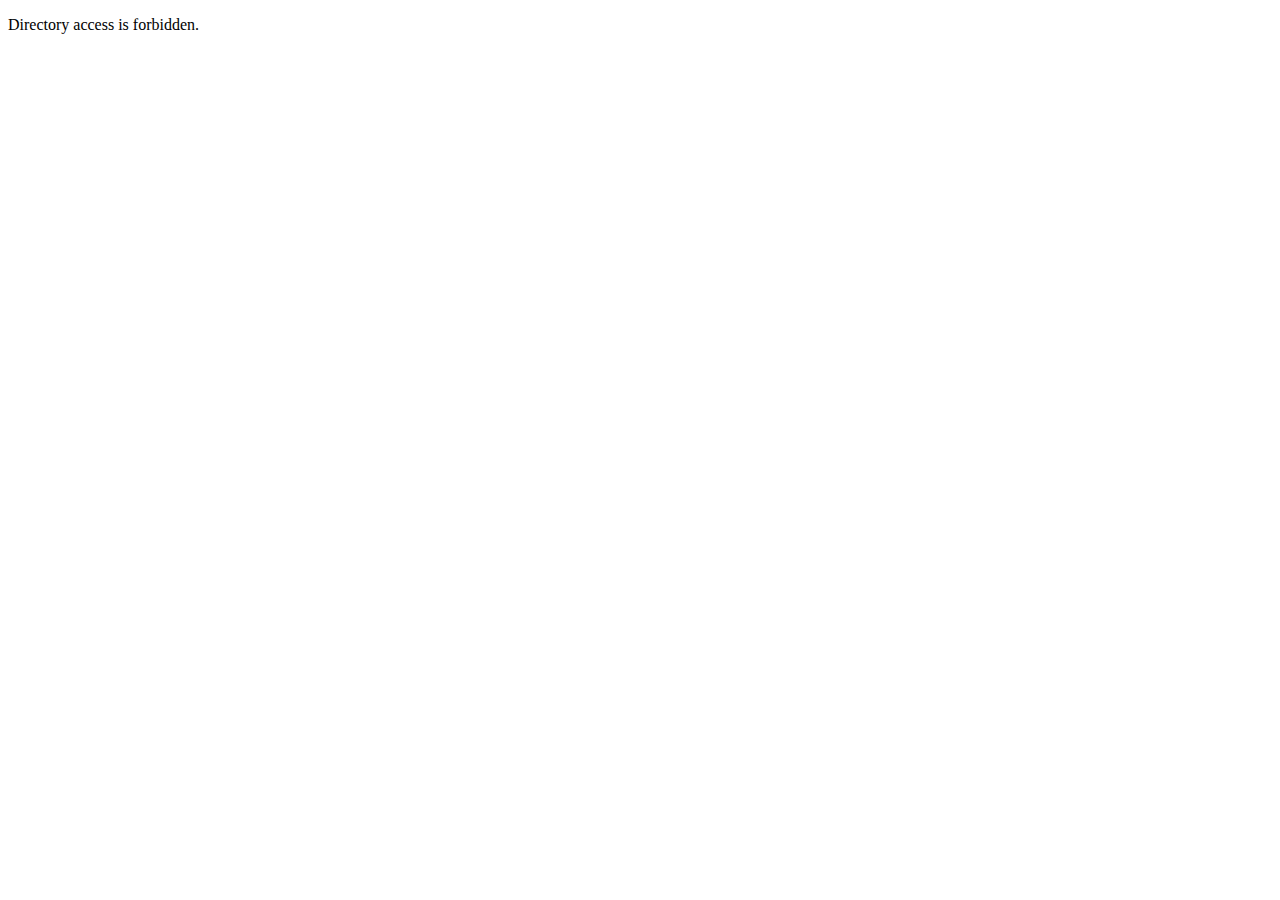
<file: index.html>
<!DOCTYPE html>
<html lang="es-MX">

<head>
    <meta charset="UTF-8">
    <meta http-equiv="X-UA-Compatible" content="IE=edge">
    <meta name="viewport" content="width=device-width, initial-scale=1.0">
    <title>403 Forbidden</title>
</head>

<body>
    <p>Directory access is forbidden.</p>
</body>

</html>
</file>
